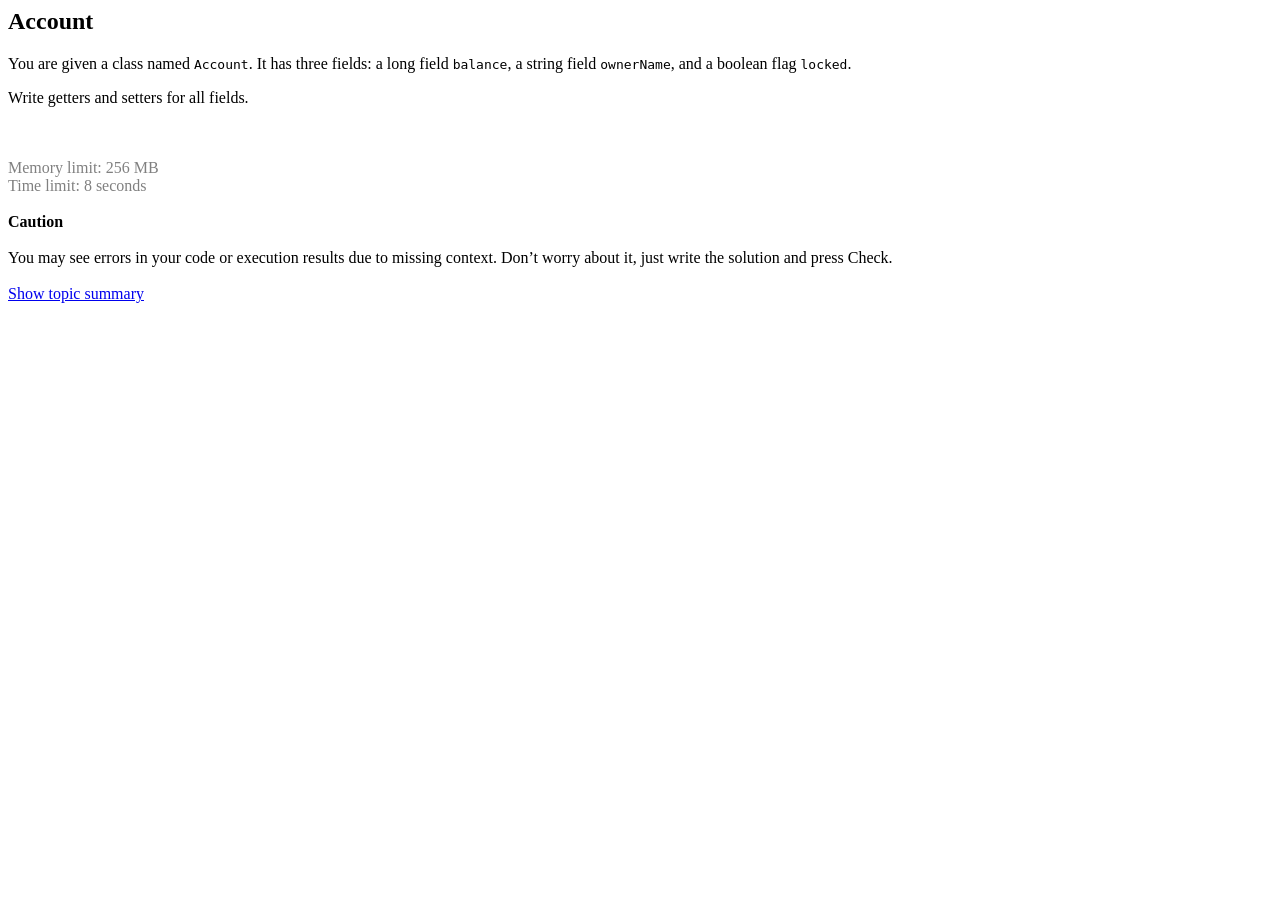
<file: spring_course_mvc/spring_course_mvc/Battleship/Problems/Account (1)/task.html>
<h2>Account</h2>
<html>
 <head></head>
 <body>
  <p>You are given a class named <code class="java">Account</code>. It has three fields: a long field <code class="java">balance</code>, a string field <code class="java">ownerName</code>, and a boolean flag <code class="java">locked</code>.</p> 
  <p>Write getters and setters for all fields.</p>
 </body>
</html><br><br><font color="gray">Memory limit: 256 MB</font><br><font color="gray">Time limit: 8 seconds</font><br><br>
<b>Caution</b><br><br>
You may see errors in your code or execution results due to missing context. Don’t worry about it, just write the solution and press Check.
<br><br>
<a href="https://hyperskill.org/learn/step/3599">Show topic summary</a>
</file>
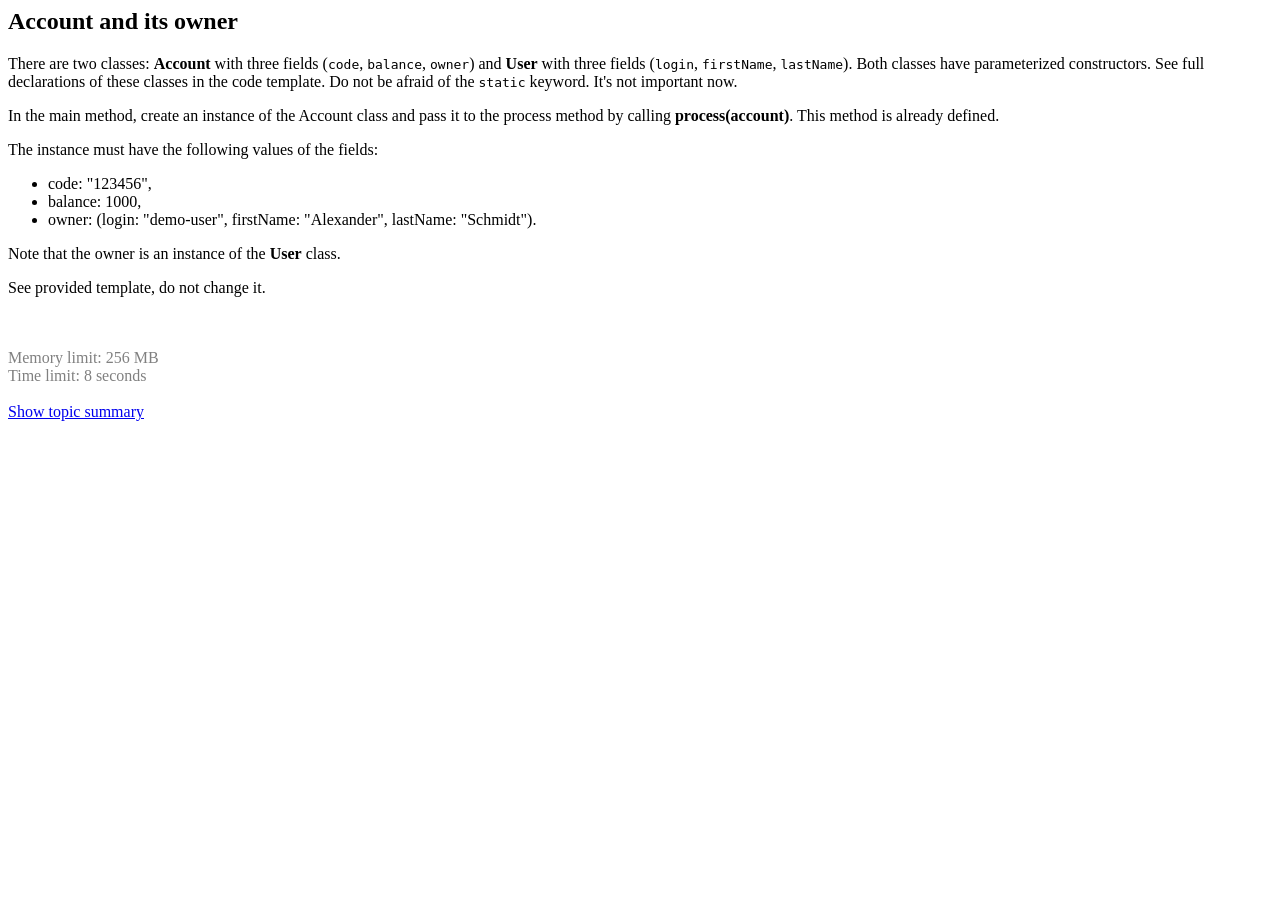
<file: spring_course_mvc/spring_course_mvc/Battleship/Problems/Account and its owner/task.html>
<h2>Account and its owner</h2>
<html>
 <head></head>
 <body>
  <p>There are two classes: <strong>Account</strong> with three fields (<code class="java">code</code>, <code class="java">balance</code>, <code class="java">owner</code>) and <strong>User</strong> with three fields (<code class="java">login</code>, <code class="java">firstName</code>, <code class="java">lastName</code>). Both classes have parameterized constructors. See full declarations of these classes in the code template. Do not be afraid of the <code class="java">static</code> keyword. It's not important now.</p> 
  <p>In the main method, create an instance of the Account class and pass it to the process method by calling <strong>process(account)</strong>. This method is already defined.</p> 
  <p>The instance must have the following values of the fields:</p> 
  <ul> 
   <li>code: "123456",</li> 
   <li>balance: 1000,</li> 
   <li>owner: (login: "demo-user", firstName: "Alexander", lastName: "Schmidt").</li> 
  </ul> 
  <p>Note that the owner is an instance of the <strong>User</strong> class.</p> 
  <p>See provided template, do not change it.</p>
 </body>
</html><br><br><font color="gray">Memory limit: 256 MB</font><br><font color="gray">Time limit: 8 seconds</font><br><br>
<a href="https://hyperskill.org/learn/step/3535">Show topic summary</a>
</file>
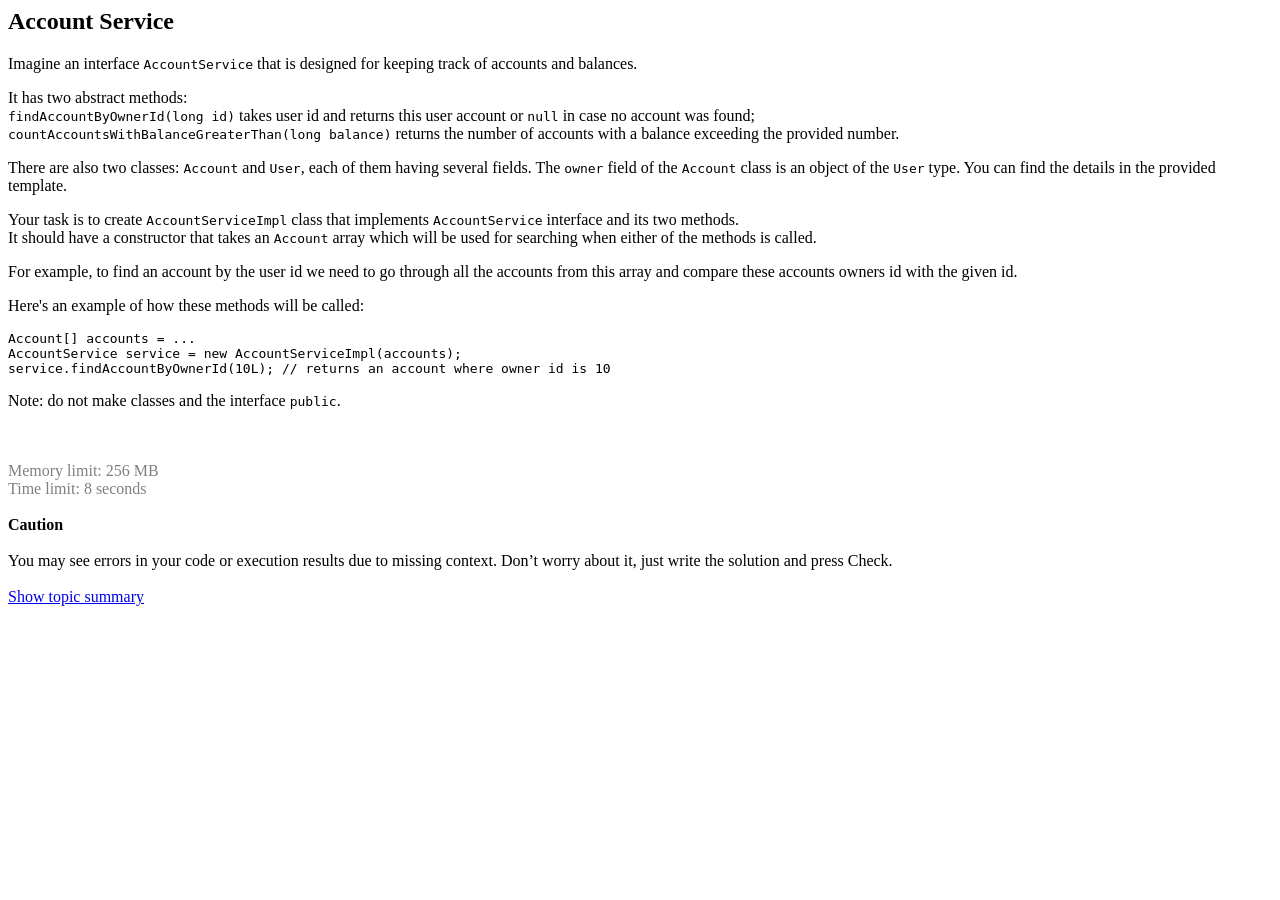
<file: spring_course_mvc/spring_course_mvc/Battleship/Problems/Account Service/task.html>
<h2>Account Service</h2>
<html>
 <head></head>
 <body>
  <p>Imagine an interface <code class="language-java">AccountService</code> that is designed for keeping track of accounts and balances.</p> 
  <p>It has two abstract methods:<br> <code class="language-java">findAccountByOwnerId(long id)</code> takes user id and returns this user account or <code class="language-java">null</code> in case no account was found;<br> <code class="language-java">countAccountsWithBalanceGreaterThan(long balance)</code> returns the number of accounts with a balance exceeding the provided number.</p> 
  <p>There are also two classes: <code class="language-java">Account</code> and <code class="language-java">User</code>, each of them having several fields. The <code class="language-java">owner</code> field of the <code class="language-java">Account</code> class is an object of the <code class="language-java">User</code> type. You can find the details in the provided template.</p> 
  <p>Your task is to create <code class="language-java">AccountServiceImpl</code> class that implements <code class="language-java">AccountService</code> interface and its two methods.<br> It should have a constructor that takes an <code class="language-java">Account</code> array which will be used for searching when either of the methods is called.</p> 
  <p>For example, to find an account by the user id we need to go through all the accounts from this array and compare these accounts owners id with the given id.</p> 
  <p>Here's an example of how these methods will be called:</p> 
  <pre><code class="language-java">Account[] accounts = ...
AccountService service = new AccountServiceImpl(accounts);
service.findAccountByOwnerId(10L); // returns an account where owner id is 10</code></pre> 
  <p>Note: do not make classes and the interface <code class="language-java">public</code>.</p>
 </body>
</html><br><br><font color="gray">Memory limit: 256 MB</font><br><font color="gray">Time limit: 8 seconds</font><br><br>
<b>Caution</b><br><br>
You may see errors in your code or execution results due to missing context. Don’t worry about it, just write the solution and press Check.
<br><br>
<a href="https://hyperskill.org/learn/step/3615">Show topic summary</a>
</file>
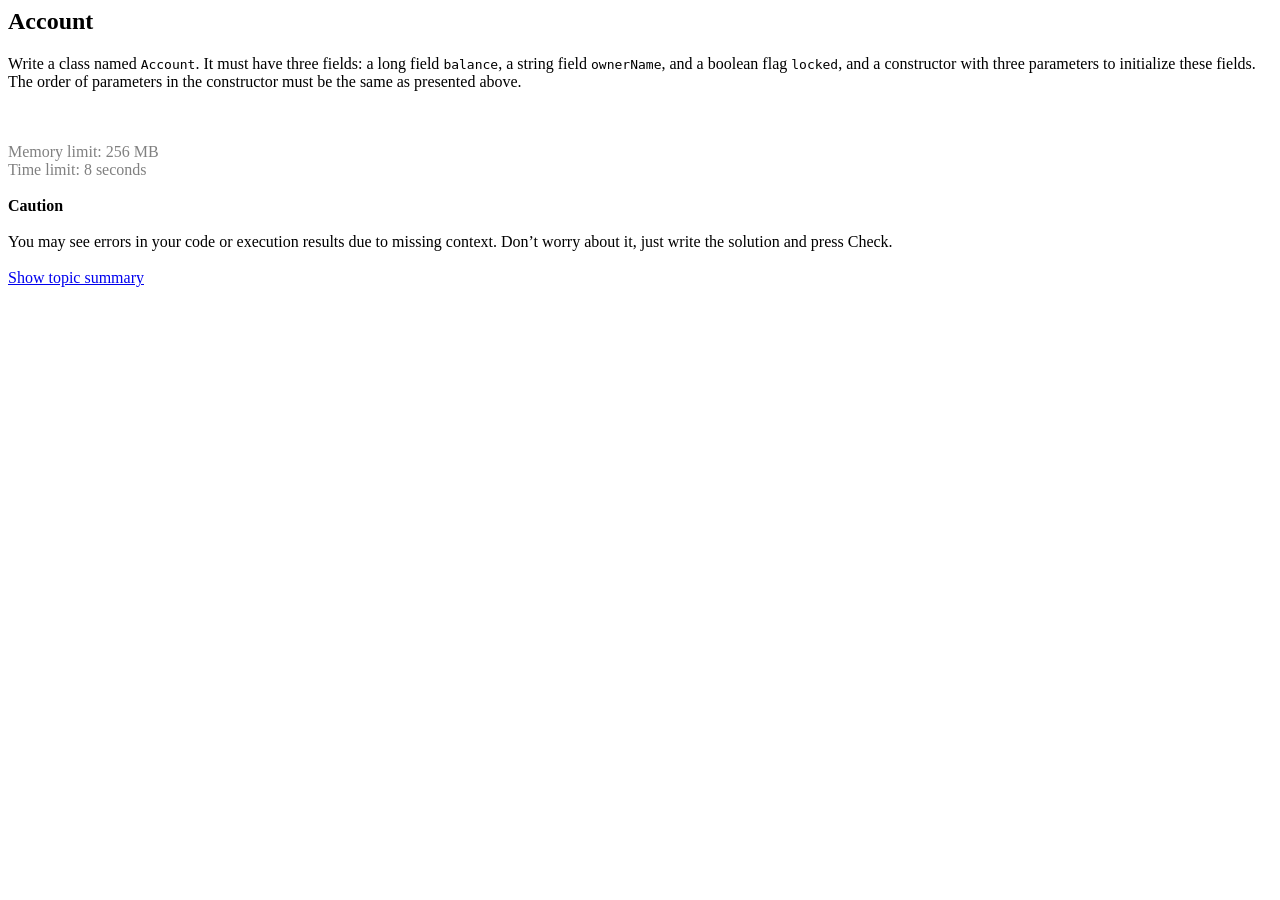
<file: spring_course_mvc/spring_course_mvc/Battleship/Problems/Account/task.html>
<h2>Account</h2>
<html>
 <head></head>
 <body>
  <p>Write a class named <code class="java">Account</code>. It must have three fields: a long field <code class="java">balance</code>, a string field <code class="java">ownerName</code>, and a boolean flag <code class="java">locked</code>, and a constructor with three parameters to initialize these fields. The order of parameters in the constructor must be the same as presented above.</p>
 </body>
</html><br><br><font color="gray">Memory limit: 256 MB</font><br><font color="gray">Time limit: 8 seconds</font><br><br>
<b>Caution</b><br><br>
You may see errors in your code or execution results due to missing context. Don’t worry about it, just write the solution and press Check.
<br><br>
<a href="https://hyperskill.org/learn/step/3535">Show topic summary</a>
</file>
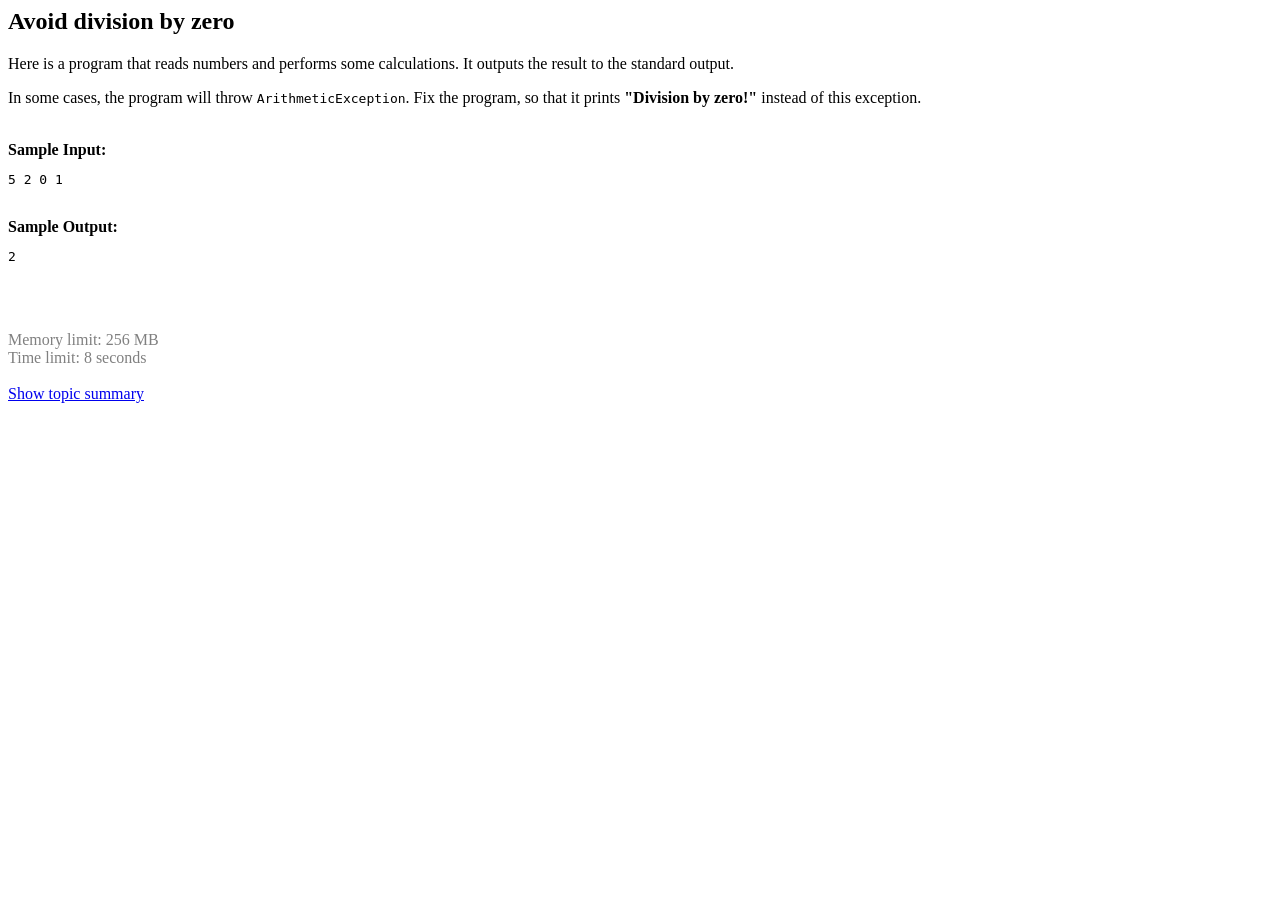
<file: spring_course_mvc/spring_course_mvc/Battleship/Problems/Avoid division by zero/task.html>
<h2>Avoid division by zero</h2>
<html>
 <head></head>
 <body>
  <p>Here is a program that reads numbers and performs some calculations. It outputs the result to the standard output.</p> 
  <p>In some cases, the program will throw <code class="java">ArithmeticException</code>. Fix the program, so that it prints <strong>"Division by zero!"</strong> instead of this exception.</p>
 </body>
</html><br><b>Sample Input:</b><br><pre><code class="language-no-highlight">5 2 0 1<br></code></pre><br><b>Sample Output:</b><br><pre><code class="language-no-highlight">2</code></pre><br><br><br><font color="gray">Memory limit: 256 MB</font><br><font color="gray">Time limit: 8 seconds</font><br><br>
<a href="https://hyperskill.org/learn/step/3497">Show topic summary</a>
</file>
